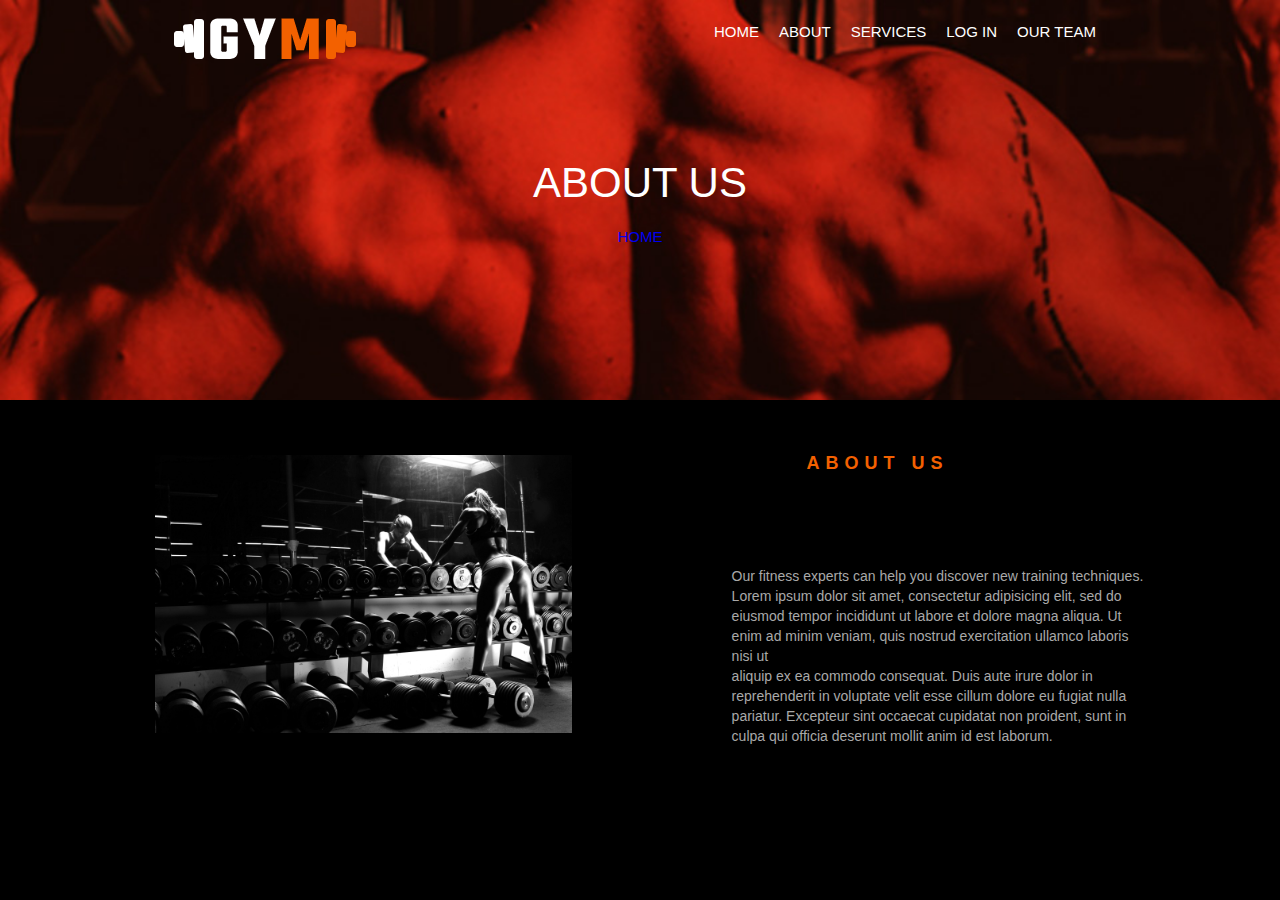
<file: abousus.html>
<!DOCTYPE html>
<html class="ab">
<head>
  
    <title>Abous Us</title>
   
    <link rel="stylesheet" href="style.css">
    <style>
        * {
          box-sizing: border-box;
          
        }
        .section-title span{
            margin-left: 63%;
            margin-top: 50px;
        }
        .column {
          margin-left: 150px;
          width: 33.33%;
          padding: 5px;
        }
        
        .row::after {
          content: "";
          clear: both;
          display: table;
        }
        
       
        @media screen and (max-width: 500px) {
          .column {
            width: 100%;
          }
        }
        </style>
    
        
    
</head>
<body>
    <div class="navbar">
        <div class="logo">
           <img src="images/gymlogo.png" alt="bl">
        </div>
        <div class="navbar_items">
            <ul>
                <li><a href="index.html">home</a></li>
                <li><a href="abousus.html">about</a></li>
                <li><a href="#fit">services</a></li>
                <li><a href="account.html">log in</a></li>
                <li><a href="#">our team</a></li>
            </ul>
        </div>
    </div>
    <div class="se">
        <div class="banner_content">
            <div class="site-text">
                <h2>About Us</h2>
                <div class="imageb">
                    <li><a href="index.html">HOME</a></li>
                   
                </div>
            </div>
          
               
        </div>
    </div>
   <div>
       
 
  
<div class="row">
    <div class="column">
      <img src="images/ab.jpg" alt="Snow" style="width:100%">
    </div>
    <div class="section-title">
        <span>About Us</span>
       
    </div>
    <div class="column">
      <p>Our fitness experts can help you discover new training techniques.<br>Lorem ipsum dolor sit amet, consectetur adipisicing elit, sed do eiusmod tempor incididunt ut labore et dolore magna aliqua. Ut enim ad minim veniam, quis nostrud exercitation ullamco laboris nisi ut <br>aliquip ex ea commodo consequat. Duis aute irure dolor in reprehenderit in voluptate velit esse cillum dolore eu fugiat nulla pariatur. Excepteur sint occaecat cupidatat non proident, sunt in culpa qui officia deserunt mollit anim id est laborum.
    </div>
   
  </div>
  

    
</body>
</html>
</file>
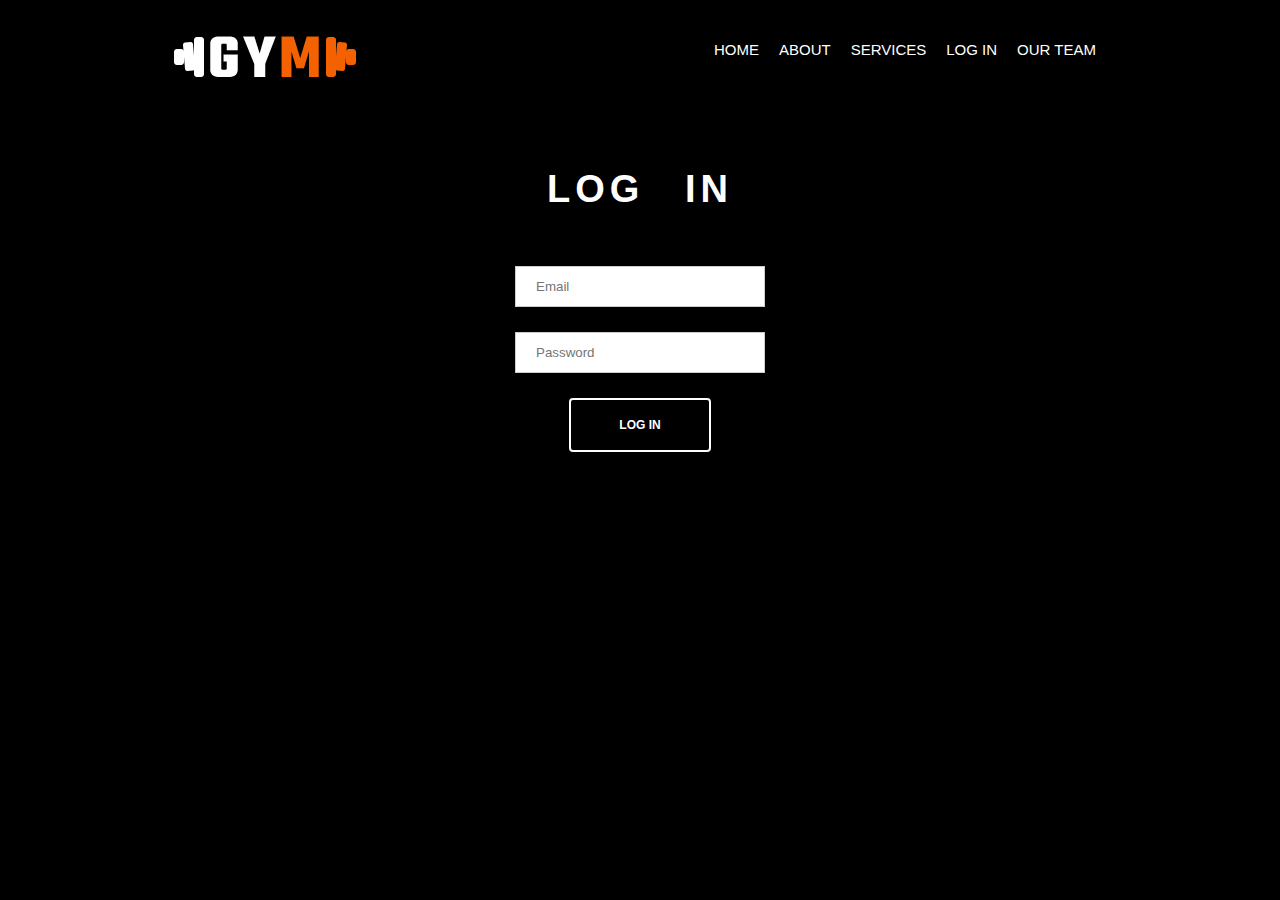
<file: account.html>
<!DOCTYPE html>
<html class="c">
<head>
    <meta charset='utf-8'>
    
    <title>Log in</title>
    <meta name='viewport' content='width=device-width, initial-scale=1'>
    <link rel="stylesheet" href="style.css">

  
</head>
<body>
    <div class="navbar">
        <div class="logo">
           <img src="images/gymlogo.png" alt="bl">
        </div>
        <div class="navbar_items">
            <ul>
                <li><a href="index.html">home</a></li>
                <li><a href="abousus.html">about</a></li>
                <li><a href="#fit">services</a></li>
                <li><a href="account.html">log in</a></li>
                <li><a href="#">our team</a></li>
            </ul>
        </div>
    </div>
    <div class="contactus" id="contactus">
        <h1 class="title">Log in</h1>
        <div class="form_wrapper">
            <div class="form_input">
                <input type="text" placeholder="Email">
            </div>
            <div class="form_input">
                <input type="text" placeholder="Password">
            </div>
          
            <div class="btn">
                <a href="#" class="btn btn-outline-white py-3 px-5">LOG IN</a>
            </div>
        </div>
    </div>
</body>
</html>
</file>
<file: style.css>
*{
	margin: 0;
	padding: 0;
	box-sizing: border-box;
	outline: none;
	list-style: none;
	text-decoration: none;
	font-family: sans-serif;
	
    
}

.blendi{
	
	
	font-size: 15px;
	display: block;
	background-color: blue;
	width: 180px;
	height: 35px;
	border: 2px solid blue;
	line-height: 35px;
	margin: 25px auto 0;
	color: blue;
	text-align: center;
}

p{
	margin-bottom: 15px;
	font-size: 14px;
	line-height: 20px;
	color: #a9a9a9;
	background-color: transparent;
}

h1.title{
	margin-bottom: 20px;
	color: wh;
	font-family: sans-serif;
	text-transform: uppercase;
	font-size: 38px;
	word-spacing: 25px;
	letter-spacing: 5px;

}

.h2{
	color: yellow;
}

.btn a{
	font-size: 12px;

	color:white;
	-webkit-tap-highlight-color: transparent;

--font-family-sans-serif: "Muli", -apple-system, BlinkMacSystemFont, "Segoe UI", Roboto, "Helvetica Neue", Arial, sans-serif, "Apple Color Emoji", "Segoe UI Emoji", "Segoe UI Symbol", "Noto Color Emoji";
--font-family-monospace: SFMono-Regular, Menlo, Monaco, Consolas, "Liberation Mono", "Courier New", monospace;
font-family: "Muli", -apple-system, BlinkMacSystemFont, "Segoe UI", Roboto, "Helvetica Neue", Arial, sans-serif, "Apple Color Emoji", "Segoe UI Emoji", "Segoe UI Symbol", "Noto Color Emoji";
box-sizing: border-box;
display: inline-block;
text-align: center;
white-space: nowrap;
vertical-align: middle;
user-select: none;
border: 1px solid transparent;
line-height: 1.5;
border-radius: 0.25rem;
transition: none;
padding-top: 1rem!important;
padding-bottom: 1rem!important;
padding-right: 3rem!important;
padding-left: 3rem!important;
text-transform: uppercase;
font-size: 12px;
font-weight: 900;
border-width: 2px;
background: transparent;
border-color: #fff;
color: #fff;
text-decoration: none;
cursor: pointer;
}



.container{
	display: flexbox;
	
}

.main_container{
	position: relative;
}


.navbar{
	width: 100%;
	height: 65px;
	display: flex;
	justify-content: space-around;
	align-items: center;
	position: absolute;
}

.logo {
	
	margin-top:18px;
}

.navbar .navbar_items ul{
	display: flex;
}


.navbar .navbar_items ul li{
	text-transform: uppercase;
	margin: 0 10px;
}

.navbar .navbar_items ul li a{
	color: #fff;
}


.banner_image{
	background: url("images/main.jpg") no-repeat top center;
	background-size: cover;
	width: 100%;
	height: 600px;
	display: flex;
	justify-content: center;
	align-items: center;
	background-color: transparent !important;
	
}
	.se{
	
		background: url("images/blendinjo.jpg") no-repeat top center;
	background-size: cover;
	width: 100%;
	height: 400px;
	display: flex;
	justify-content: center;
	align-items: center;
	background-color: transparent !important;
	}
.ds{
	background-color: black !important;
    margin: 0 !important;
}
.site-text {
	text-align: center;
  }
  .site-text h2 {
	color:white;
	font-weight: 500;
	text-transform: uppercase;
	margin-bottom: 12px;
  }

  .site-text .site-breadcrumb .sb-item {
	color: white;
	font-size: 14px;
	margin-right: 20px;
	position: relative;
  }
  @media only screen and (min-width: 1200px) {
	.container {
		max-width: 1200px;
	}
	
.about-pic {
	position: relative;
}
.about-pic img {
	min-width: 100%;
}
.about-pic .play-btn {
	position: absolute;
	left: 50%;
	top: 50%;
	-webkit-transform: translate(-41.5px, -41.5px);
	-ms-transform: translate(-41.5px, -41.5px);
	transform: translate(-41.5px, -41.5px);
}
.about-text {
	padding-top: 15px;
	padding-left: 40px;
}
.about-text h2 {
	font-size: 40px;
	color: #111111;
	text-transform: uppercase;
	font-weight: 700;
	margin-bottom: 25px;
}
.about-text p {
	color: #6b6b6b;
}
.about-text p.first-para {
	margin-bottom: 10px;
}
.about-text p.second-para {
	margin-bottom: 50px;
}
.about-text img {
	margin-bottom: 25px;
}
.about-text .at-author h4 {
	font-size: 22px;
	color: #111111;
	font-weight: 600;
}
.about-text .at-author span {
	;
	font-size: 12px;
	color: #f15d44;
}
.about-section.about-page .about-text {
	padding-top: 8px;
}
.about-section.about-page .about-text h2 {
	margin-bottom: 20px;
}
.about-section.about-page .about-text .second-para {
	margin-bottom: 28px;
}
  
  
.ylli{
	display: flex;
	justify-content: space-evenly;
}
	.timetable-controls{
		width: 100%;;

	}
	.imageb{
		width: 	100%;
		
	}
.banner_image a{
	font-size: 12px;

	color:white;
	-webkit-tap-highlight-color: transparent;

--font-family-sans-serif: "Muli", -apple-system, BlinkMacSystemFont, "Segoe UI", Roboto, "Helvetica Neue", Arial, sans-serif, "Apple Color Emoji", "Segoe UI Emoji", "Segoe UI Symbol", "Noto Color Emoji";
--font-family-monospace: SFMono-Regular, Menlo, Monaco, Consolas, "Liberation Mono", "Courier New", monospace;
font-family: "Muli", -apple-system, BlinkMacSystemFont, "Segoe UI", Roboto, "Helvetica Neue", Arial, sans-serif, "Apple Color Emoji", "Segoe UI Emoji", "Segoe UI Symbol", "Noto Color Emoji";
box-sizing: border-box;
display: inline-block;
text-align: center;
white-space: nowrap;
vertical-align: middle;
user-select: none;
border: 1px solid transparent;
line-height: 1.5;
border-radius: 0.25rem;
transition: none;
padding-top: 1rem!important;
padding-bottom: 1rem!important;
padding-right: 3rem!important;
padding-left: 3rem!important;
text-transform: uppercase;
font-size: 12px;
font-weight: 900;
border-width: 2px;
background: transparent;
border-color: #fff;
color: #fff;
text-decoration: none;
cursor: pointer;
}

.banner_content{
	text-align: center;
	color: #fff;
	background-color: transparent !important;
	
}

.banner_content h1{
	text-transform: uppercase;
	line-height: 38px;
	margin-bottom: 15px;
	background-color: transparent;
}

.banner_content h1 span{
	color: #fb2274;
	background-color: transparent;
}

/* About us */
.about,
.services,
.contactus,
.ourteam{
	padding: 5% 10%;
	text-align: center;
}

/* Services */
.services{
	background: #f5f5f5;
}

.diff_services{
	display: flex;
	margin-top: 35px;
	justify-content: space-between;
}

.diff_service_item{
	width: 30%;
}

.diff_service_item img{
	width: 60%;
	height: 50%;
	margin-bottom: 25px;
}
.single-service {
	text-align: center;
}

.single-service img {
	margin-bottom: 50px;
}
.section-title {
	margin-bottom: 84px;
}
.fund{
	width: 100%;
	height: 100%;
}
.section-title span {
	color: #F36100;	
	font-size: 18px;
	font-weight: 900;
	letter-spacing: 6px;
	text-transform: uppercase;
	margin-bottom: 10px;
	display: block;
	margin-left: 0px;
}
.trainer-section {
	
	background: black;
	padding-top: 90px;
	padding-bottom: 190px;
}
.trainer-section.about-trainer {
	background: #ffffff;
}
.single-trainer-item {
	position: relative;
}
.single-trainer-item:hover .trainer-text {
	height: 250px;
	bottom: -90px;
	padding: 26px 30px 30px;
	-webkit-box-shadow: 0px 10px 49px 0px rgba(0, 0, 0, 0.15);
	box-shadow: 0px 10px 49px 0px rgba(0, 0, 0, 0.15);
}
.single-trainer-item:hover .trainer-text p {
	opacity: 1;
}
.single-trainer-item:hover .trainer-text .trainer-social {
	opacity: 1;
	visibility: visible;
}
.single-trainer-item img {
	min-width: 100%;
}
.single-trainer-item .trainer-text {
	position: absolute;
	left: 50%;
	bottom: -55px;
	text-align: center;
	background: #ffffff;
	width: 310px;
	margin: 0 auto;
	-webkit-transform: translateX(-155px);
	-ms-transform: translateX(-155px);
	transform: translateX(-155px);
	-webkit-box-shadow: 0px 3px 4px 0px rgba(0, 0, 0, 0.15);
	box-shadow: 0px 3px 4px 0px rgba(0, 0, 0, 0.15);
	padding: 20px 30px 18px;
	height: 90px;
	-webkit-transition: all 0.5s;
	-o-transition: all 0.5s;
	transition: all 0.5s;
	overflow: hidden;
}
.single-trainer-item .trainer-text h5 {
	font-size: 20px;
	color: #111111;
	font-weight: 600;
	margin-bottom: 4px;
}
.single-trainer-item .trainer-text span {
	font-size: 16px;
	color: #f15d44;
}
.single-trainer-item .trainer-text p {
	margin-top: 7px;
	opacity: 0;
	-webkit-transition: all 0.3s;
	-o-transition: all 0.3s;
	transition: all 0.3s;
}
.single-trainer-item .trainer-text .trainer-social {
	opacity: 0;
	visibility: hidden;
	-webkit-transition: all 0.3s;
	-o-transition: all 0.3s;
	transition: all 0.3s;
}
.single-trainer-item .trainer-text .trainer-social a {
	display: inline-block;
	font-size: 17px;
	color: #111111;
	margin-right: 25px;
	-webkit-transition: all 0.3s;
	-o-transition: all 0.3s;
	transition: all 0.3s;
}
.single-trainer-item .trainer-text .trainer-social a:hover {
	color: #f15d44;
}
.single-trainer-item .trainer-text .trainer-social a:last-child {
	margin-right: 0;
}
.services-section {
	
	background: black;
	padding-bottom: 100px;
}


.section-title h2 {
	color: #fff;
	font-size: 48px;
	font-weight: 700;
	letter-spacing: 6px;
	text-transform: uppercase;
	margin-left: 0px;
}

	.bl {
			margin-left: 600px;
			-webkit-tap-highlight-color: transparent;
			box-sizing: border-box;
			text-decoration: none;
			vertical-align: middle;
			display: inline-block;
			text-align: center;
			touch-action: manipulation;
			cursor: pointer;
			white-space: nowrap;
			line-height: 1.42857;
			user-select: none;
			margin-right: 4px;
			margin-bottom: 4px;
			font-family: "Work Sans",Arial,sans-serif;
			font-weight: 400;
			border-radius: 30px;
			transition: .5s;
			padding: 15px 30px;
			background: blue!important;
			color: #fff;
			border: none!important;
			font-size: 18px;
	}



.single-service h5 {
	color: #fff;
	font-size: 18px;
	font-weight: 700;
	letter-spacing: 1.5px;
	text-transform: uppercase;
	margin-bottom: 22px;
} 
.blen{
	-webkit-tap-highlight-color: transparent;
	
	--font-family-sans-serif: -apple-system,BlinkMacSystemFont,"Segoe UI",Roboto,"Helvetica Neue",Arial,"Noto Sans",sans-serif,"Apple Color Emoji","Segoe UI Emoji","Segoe UI Symbol","Noto Color Emoji";
	--font-family-monospace: SFMono-Regular,Menlo,Monaco,Consolas,"Liberation Mono","Courier New",monospace;
	font-size: 1rem;
	font-weight: 400;
	line-height: 1.5;
	color: #212529;
	text-align: left;
	font-family: nunito sans,sans-serif;
	-webkit-font-smoothing: antialiased;
	box-sizing: border-box;
	display: block;
	padding-bottom: 100px;
	background: #151515;
	padding-top: 90px;
}



.single-service p {
	color: #7b7b7b;
	font-size: 14.5px;
	font-weight: 400;
	line-height: 30px;
}

.single-service.c-text img {
	margin-bottom: 66px;
}

.diff_service_item h3{
	color: #fb2274;
	margin-bottom: 15px;
}
.c{
	background: black;
}
.contactus{
	margin-top: 18px;
}
/* Contact Us */
.form_input{
	margin-bottom: 15px;
}

.form_input input[type="text"]{
	margin-bottom: 10px;
	width: 250px;
	padding: 12px 20px;
	border: 1px solid #ccc;
}

.form_input textarea{
	width: 250px;
	padding: 12px 20px;
	height: 80px;
	resize: none;
	border: 1px solid #ccc;
}
.ab{
	background: black;
}


.ourteam{
	background: #f5f5f5;
}

.ourteam_wrapper .team{
	display: flex;
	justify-content: space-between;
}

.ourteam_wrapper .team-1.team{
	margin-bottom: 25px;
}

.ourteam_wrapper .team_member{
	width: 30%;
	height: auto;
	cursor: pointer;
	overflow: hidden;
}

.ourteam_wrapper .team_member img{
	width: 100%;
	display: block;
	height: auto;
	transition: all 0.5s ease;
}

.ourteam_wrapper .team_member:hover img{
	transform: scale(1.1);
}


.footer a{
	color: #fff;
}

@media (max-width: 720px){
	.navbar{
		height: auto;
		flex-direction: column;
	}

	.navbar ul{
		flex-direction: column;
		text-align: center;
	}

	.logo{
		margin-bottom: 25px;
	}

	.navbar ul li{
		margin-bottom: 5px;
	}

	.banner_content{
		margin-top: 35px;
	}
}

/* ar */
.arrow{
	position: fixed;
	bottom: 25px;
	right: 25px;
	width: 40px;
	height: 40px;
	line-height: 50px;
	text-align: center;
	cursor: pointer;
	background: #fb2274;
	border-radius: 50%;
}

.arrow img{
	width: 20px;
	height: 20px;
	z-index: 1;
}
*{
	padding:0;
	margin:0;
}
 
html{
	background-color: #eaf0f2;
}
 
body{
	font:16px/1.6 Arial,  sans-serif;
}
 
header{
	text-align: center;
	padding-top: 100px;
	margin-bottom:190px;
}
 
header h1{
	font: normal 32px/1.5 'Open Sans', sans-serif;
	color: #3F71AE;
	padding-bottom: 16px;
}
 
header h2{
	color: #F05283;
}
 
header span{
	color: #3F71EA;
}
h1,h2,h3,h4,h5,h6{cursor:pointer;}


.intro{
  width:100%;
  height:30px;
}
.intro h1{
  font-family:'Oswald', sans-serif;
  letter-spacing:2px;
  font-weight:normal;
  font-size:14px;
  color:#fff;
  text-align:center;
  margin-top:10px;
}
.intro a{
  color:#fff;
  font-weight:bold;
  letter-spacing:0;
}
.intro img{
  width:20px;
  heght:20px;
  margin-left:5px;
  margin-right:5px;
  position:relative;
  top:5px;
}


body{
  font-family: arial, verdana;
  -webkit-touch-callout: none;
  -webkit-user-select: none;
  -khtml-user-select: none;
  -moz-user-select: none;
  -ms-user-select: none;
  user-select: none;
  background: black;
}
#container{
  width:80%;
  min-width:1100px;
  min-height:500px;
  margin:3% auto 0 auto;
}
.pricetab{
  width:20%;
  min-width:220px;
  background: linear-gradient(#555, #444);
  float:left;
  margin-top:.2%;
  box-shadow:1px 1px 5px rgba(0, 0, 0, .5);
}
.pricetabmid{
	margin-left: 200px;
  width:20%;
  min-width:220px;
  background: linear-gradient( #F9B84A, #ff9547);
  float:left;
  box-shadow:0 0  15px rgba(0, 0, 0, 1);
  position:relative;
}
.priceheader{
  width:100%;
  height:60px;
  background-image: -o-linear-gradient(bottom ,#444 , #555); 
  background-image: -webkit-linear-gradient(bottom ,#444 , #555);
  background-image: -o-linear-gradient(bottom ,#444 , #555); 
  background-image: -moz-linear-gradient(bottom ,#444 , #555); 
  background-image: linear-gradient(to bottom , #444 , #555); 
  box-shadow:0 2px 12px rgba(0, 0, 0, .5);
}
.price{
  width:120px;
  height:120px;
  border-radius:50%;
  border:1px solid #ff9547;
  margin:5% auto 0 auto;
  text-align:center;
}
.pricemid{
  width:120px;
  height:120px;
  border-radius:50%;
  border:1px solid #444;
  margin:5% auto 0 auto;
  text-align:center;
}
.infos{
  margin-top:10%;
}
.pricefooter{
  width:100%;
  height:50px;
  margin-top:10%;
  background:#333; 
}
.pricefootermid{
  width:100%;
  height:50px;
  margin-top:10%;
  background:#fe9040; 
}
.author{
  width:10%;
  min-width:150px;
  height:40px;
  background:rgba(0, 0, 0, .5);
  overflow:hidden;
  clear:both;
  float:right;
  position:fixed;
  bottom:0;
  right:0;
  -moz-transition: all 0.4s ease-in-out;
  -o-transition: all 0.4s ease-in-out;
  -ms-transition: all 0.4s ease-in-out;
  transition: all 0.4s ease-in-out;
}
.author:hover{
  background:rgba(0, 0, 0, .8);
}
.author:hover .credit{
  margin-left:10%;
}
.title{
	color: white;
	font-size: 48px;
	font-weight: 700;
	letter-spacing: 6px;
	text-transform: uppercase;
	margin-left: 0px;
}
h1{
  font-size:18px;
  color:#fff;
  text-align:center;
  line-height:3;
}
h2{
  text-align:center;
  font-size:42px;
  color:#fff;
}
sub{
  text-transform: uppercase;
  font-size: 14px;
  font-weight: bold;
}
h3{
  font-size:14px;
  font-weight:normal;
  text-align:center;
  color:#fff;
  line-height:1;
}
.button a{
  color:#fff;
  font-size:14px;
  font-weight:bold;
  text-decoration:none;
  line-height:3;
}
.buttonmid a{
  color:#fff;
  font-size:14px;
  font-weight:bold;
  text-decoration:none;
  line-height:3;
}
.credit{
  font-family:arial;
  color:#fff;
  font-size:16px;
  font-weight:normal;
  text-align:left;
  text-shadow: 1px 2px 5px rgba(0,0,5,0.2);
  margin-left:5%;
  line-height:1.3;
  -moz-transition: all 0.4s ease-in-out;
  -o-transition: all 0.4s ease-in-out;
  -ms-transition: all 0.4s ease-in-out;
  transition: all 0.4s ease-in-out;
}

.button{
  width:50%;
  height:50px;
  margin:0 auto 0 auto;
  background:#ff9547;
  text-align:center; 
  cursor:pointer;
  -moz-transition: all 0.4s ease-in-out;
  -o-transition: all 0.4s ease-in-out;
  -ms-transition: all 0.4s ease-in-out;
  transition: all 0.4s ease-in-out;
}
.button:hover{
  width:60%;
}
.buttonmid{
  width:50%;
  height:50px;
  margin:0 auto 0 auto;
  background:#333;
  text-align:center; 
  cursor:pointer;
  -moz-transition: all 0.4s ease-in-out;
  -o-transition: all 0.4s ease-in-out;
  -ms-transition: all 0.4s ease-in-out;
  transition: all 0.4s ease-in-out;
}
.buttonmid:hover{
  width:60%;
}
@import url(https://fonts.googleapis.com/css?family=Source+Sans+Pro:400,200,200italic,300,300italic,400italic,600,600italic,700,700italic,900,900italic);

body {
    font-family: 'Source Sans Pro', sans-serif;
    line-height: 1.5;
    color: #323232;
    font-size: 15px;
    font-weight: 400;
    text-rendering: optimizeLegibility;
    -webkit-font-smoothing: antialiased;
    -moz-font-smoothing: antialiased;
}
	
.heading-title {
    margin-bottom: 100px;
}
.text-center {
    text-align: center;
}
.heading-title h3 {
    margin-bottom: 0;
    letter-spacing: 2px;
    font-weight: normal;
}
.p-top-30 {
    padding-top: 30px;
}
.half-txt {
    width: 60%;
    margin: 0 auto;
    display: inline-block;
    line-height: 25px;
    color: #7e7e7e;
}
.text-uppercase {
    text-transform: uppercase;
}

.team-member, .team-member .team-img {
    position: relative;
}
.team-member {
    overflow: hidden;
}
.team-member, .team-member .team-img {
    position: relative;
}

.team-hover {
    position: absolute;
    top: 0;
    left: 0;
    bottom: 0;
    right: 0;
    margin: 0;
    border: 20px solid rgba(0, 0, 0, 0.1);
    background-color: rgba(255, 255, 255, 0.90);
    opacity: 0;
    -webkit-transition: all 0.3s;
    transition: all 0.3s;
}
.team-member:hover .team-hover .desk {
    top: 35%;
}
.team-member:hover .team-hover, .team-member:hover .team-hover .desk, .team-member:hover .team-hover .s-link {
    opacity: 1;
}
.team-hover .desk {
    position: absolute;
    top: 0%;
    width: 100%;
    opacity: 0;
    -webkit-transform: translateY(-55%);
    -ms-transform: translateY(-55%);
    transform: translateY(-55%);
    -webkit-transition: all 0.3s 0.2s;
    transition: all 0.3s 0.2s;
    padding: 0 20px;
}
.desk, .desk h4, .team-hover .s-link a {
    text-align: center;
    color: #222;
}
.team-member:hover .team-hover .s-link {
    bottom: 10%;
}
.team-member:hover .team-hover, .team-member:hover .team-hover .desk, .team-member:hover .team-hover .s-link {
    opacity: 1;
}
.team-hover .s-link {
    position: absolute;
    bottom: 0;
    width: 100%;
    opacity: 0;
    text-align: center;
    -webkit-transform: translateY(45%);
    -ms-transform: translateY(45%);
    transform: translateY(45%);
    -webkit-transition: all 0.3s 0.2s;
    transition: all 0.3s 0.2s;
    font-size: 35px;
}
.desk, .desk h4, .team-hover .s-link a {
    text-align: center;
    color: #222;
}
.team-member .s-link a {
    margin: 0 10px;
    color: #333;
    font-size: 16px;
}
.team-title {
    position: static;
    padding: 20px 0;
    display: inline-block;
    letter-spacing: 2px;
    width: 100%;
}
.team-title h5 {
    margin-bottom: 0px;
    display: block;
    text-transform: uppercase;
}
.team-title span {
    font-size: 12px;
    text-transform: uppercase;
    color: #a5a5a5;
    letter-spacing: 1px;
}
.column {
	float: left;
	width: 33.3%;
	margin-bottom: 16px;
	padding: 0 8px;
  }
  
  
  @media screen and (max-width: 650px) {
	.column {
	  width: 100%;
	  display: block;
	}
  }
  

  .card {
	  margin-left: 80px;
	  height: 100%;
	  width: 60%;
	box-shadow: 0 4px 8px 0 rgba(0, 0, 0, 0.2);
  }
  

  .container {
	padding: 0 16px;
  }
  .fit {
	-webkit-tap-highlight-color: transparent;
	
	--font-family-sans-serif: -apple-system, BlinkMacSystemFont, "Segoe UI", Roboto, "Helvetica Neue", Arial, sans-serif, "Apple Color Emoji", "Segoe UI Emoji", "Segoe UI Symbol";
	--font-family-monospace: SFMono-Regular, Menlo, Monaco, Consolas, "Liberation Mono", "Courier New", monospace;
	font-style: normal;
	text-align: center!important;
	box-sizing: border-box;
	margin-top: 0;
	margin-bottom: .5rem;
	font-family: paytone one,sans-serif;
	line-height: 1.2em;
	font-size: 46px;
	font-weight: 400;
	color: #fff;
	position: relative;
	z-index: 0;
	padding-bottom: 7px;
	text-transform: uppercase;
	
  }

  .container::after, .row::after {
	content: "";
	clear: both;
	display: table;
  }
  
  .title {
	color: white;
	margin-top: 50px;
  }
  
  .button {
	border: none;
	outline: 0;
	display: inline-block;
	padding: 8px;
	color: white;
	background-color: #000;
	text-align: center;
	cursor: pointer;
	width: 100%;
  }
  
  .button:hover {
	background-color: #555;
  }

 
 
footer{
	margin-top: 100px;
	position: fixed;
	bottom: 0;
}
 
@media (max-height:800px){
	footer { position: static; }
	header { padding-top:40px; }
}
 
 
.footer-distributed{
	background-color: black;
	box-sizing: border-box;
	width: 100%;
	text-align: left;
	font: bold 16px sans-serif;
	padding: 50px 50px 60px 50px;
	margin-top: 80px;
}
 
.footer-distributed .footer-left,
.footer-distributed .footer-center,
.footer-distributed .footer-right{
	display: inline-block;
	vertical-align: top;
}
 
/* Footer left */
 
.footer-distributed .footer-left{
	width: 30%;
}
 
.footer-distributed h3{
	color:  #ffffff;
	font: normal 36px 'Cookie', cursive;
	margin: 0;
}
 
 
.footer-distributed .footer-left img{
	margin-top: 30px;
	width: 30%;
}
 
.footer-distributed h3 span{
	color:  #e0ac1c;
}
 

.footer-distributed .footer-links{
	color:  #ffffff;
	margin: 20px 0 12px;
}
 
.footer-distributed .footer-links a{
	display:inline-block;
	line-height: 1.8;
	text-decoration: none;
	color:  inherit;
}
 
.footer-distributed .footer-company-name{
	color:  #8f9296;
	font-size: 14px;
	font-weight: normal;
	margin: 0;
}
 

 
.footer-distributed .footer-center{
	width: 35%;
}
 
 
.footer-distributed .footer-center i{
	background-color:  #33383b;
	color: #ffffff;
	font-size: 25px;
	width: 38px;
	height: 38px;
	border-radius: 50%;
	text-align: center;
	line-height: 42px;
	margin: 10px 15px;
	vertical-align: middle;
}
 
.footer-distributed .footer-center i.fa-envelope{
	font-size: 17px;
	line-height: 38px;
}
 
.footer-distributed .footer-center p{
	display: inline-block;
	color: #ffffff;
	vertical-align: middle;
	margin:0;
}
 
.footer-distributed .footer-center p span{
	display:block;
	font-weight: normal;
	font-size:14px;
	line-height:2;
}
 
.footer-distributed .footer-center p a{
	color:  #e0ac1c;
	text-decoration: none;;
}
 
 

 
.footer-distributed .footer-right{
	width: 30%;
}
 
.footer-distributed .footer-company-about{
	line-height: 20px;
	color:  #92999f;
	font-size: 13px;
	font-weight: normal;
	margin: 0;
}
 
.footer-distributed .footer-company-about span{
	display: block;
	color:  #ffffff;
	font-size: 18px;
	font-weight: bold;
	margin-bottom: 20px;
}
 
.footer-distributed .footer-icons{
	margin-top: 25px;
background-color: transparent;
}
 
.footer-distributed .footer-icons a{
	display: inline-block;
	width: 35px;
	height: 35px;
	cursor: pointer;
	background-color: transparentf;
	border-radius: 2px;
 
	font-size: 20px;
	color: #ffffff;
	text-align: center;
	line-height: 35px;
 
	margin-right: 3px;
	margin-bottom: 5px;
}
 

@media (max-width: 880px) {
 
	.footer-distributed .footer-left,
	.footer-distributed .footer-center,
	.footer-distributed .footer-right{
		display: block;
		width: 100%;
		margin-bottom: 40px;
		text-align: center;
	}
 
	.footer-distributed .footer-center i{
		margin-left: 0;
	}
 
}
</file>
